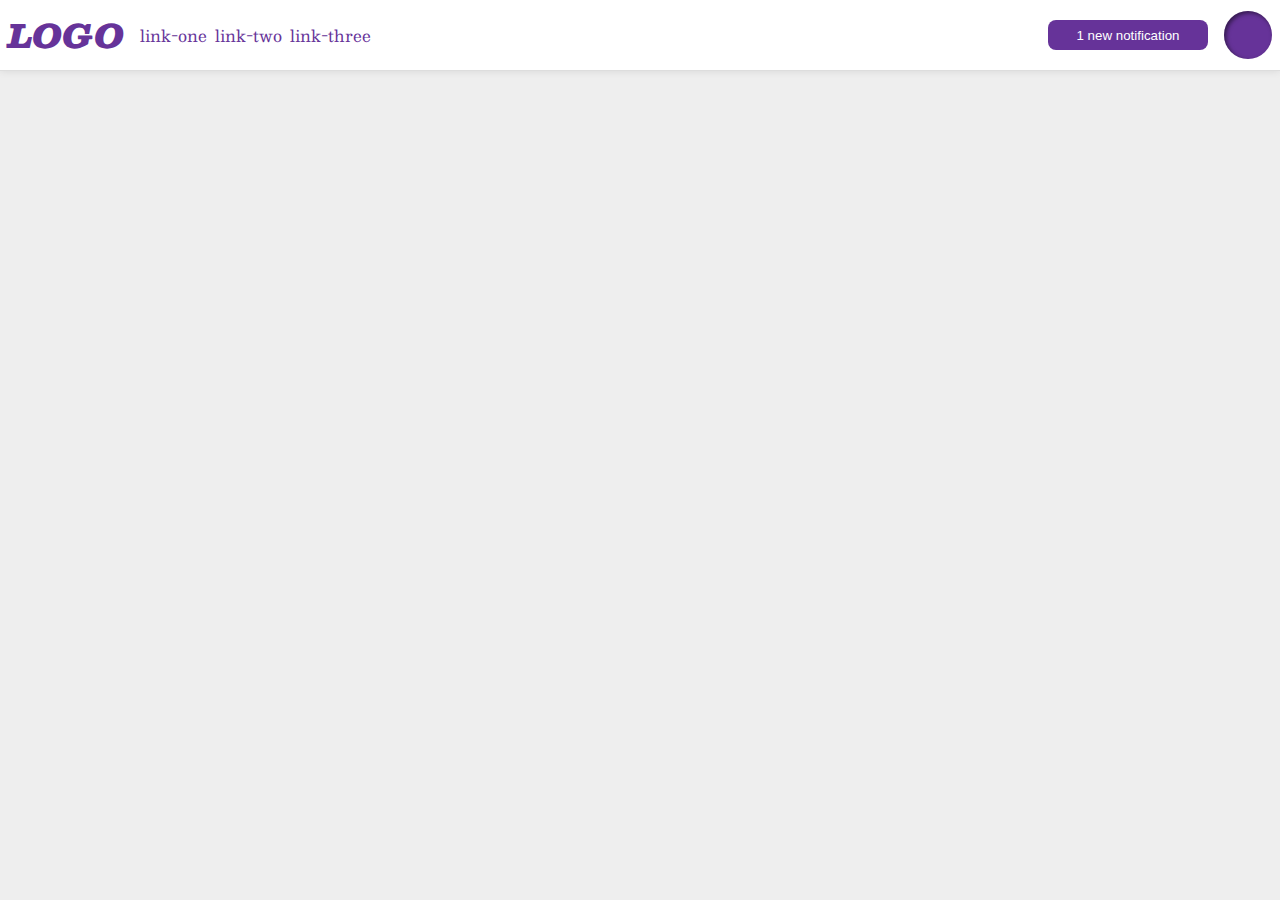
<file: flex/03-flex-header-2/index.html>
<!DOCTYPE html>
<html lang="en">
  <head>
    <meta charset="UTF-8">
    <meta http-equiv="X-UA-Compatible" content="IE=edge">
    <meta name="viewport" content="width=device-width, initial-scale=1.0">
    <title>Flex Header 2</title>
    <link rel="stylesheet" href="style.css">
  </head>
  <body>
    <div class="header">
      <div class="left-links">
        <div class="logo">LOGO</div>
        <ul class="links">
          <li><a href="google.com">link-one</a></li>
          <li><a href="google.com">link-two</a></li>
          <li><a href="google.com">link-three</a></li>
        </ul>
      </div>
      <div class="right-links">
        <button class="notifications">1 new notification</button>
        <div class="profile-image"></div>
      </div>
    </div>
  </body>
</html>
</file>
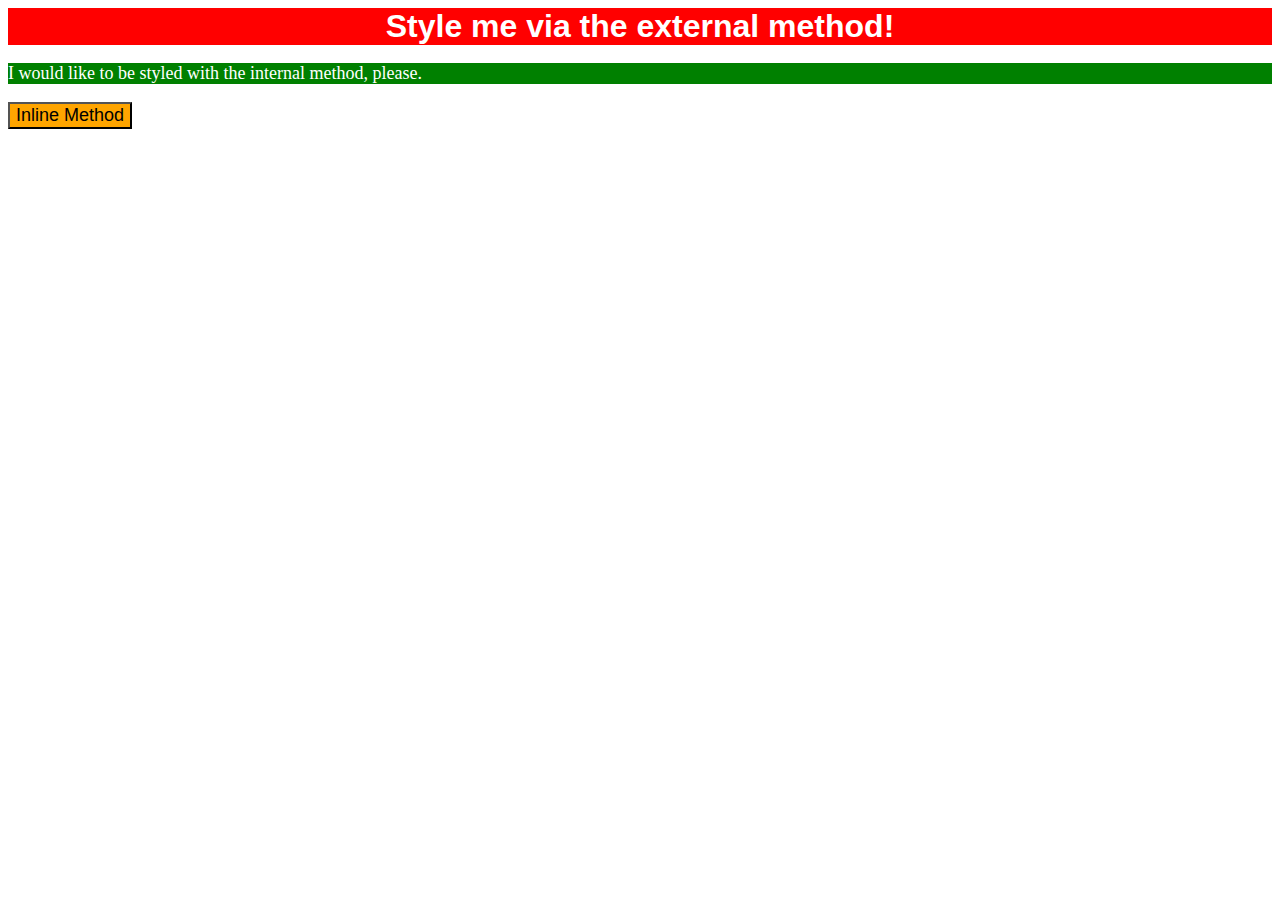
<file: foundations/01-css-methods/index.html>
<!DOCTYPE html>
<html lang="en">
  <head>
    <link rel="stylesheet" href="styles.css">
    <meta charset="UTF-8">
    <meta http-equiv="X-UA-Compatible" content="IE=edge">
    <meta name="viewport" content="width=device-width, initial-scale=1.0">
    <title>Methods for Adding CSS</title>
    <style>
      p{
        color: white;
        background-color: green;
        font-size: 18px;
      }
    </style>
  </head>
  <body>
    <div>Style me via the external method!</div>
    <p>I would like to be styled with the internal method, please.</p>
    <button style="background-color: orange; font-size: 18px;">Inline Method</button>
  </body>
</html>
</file>
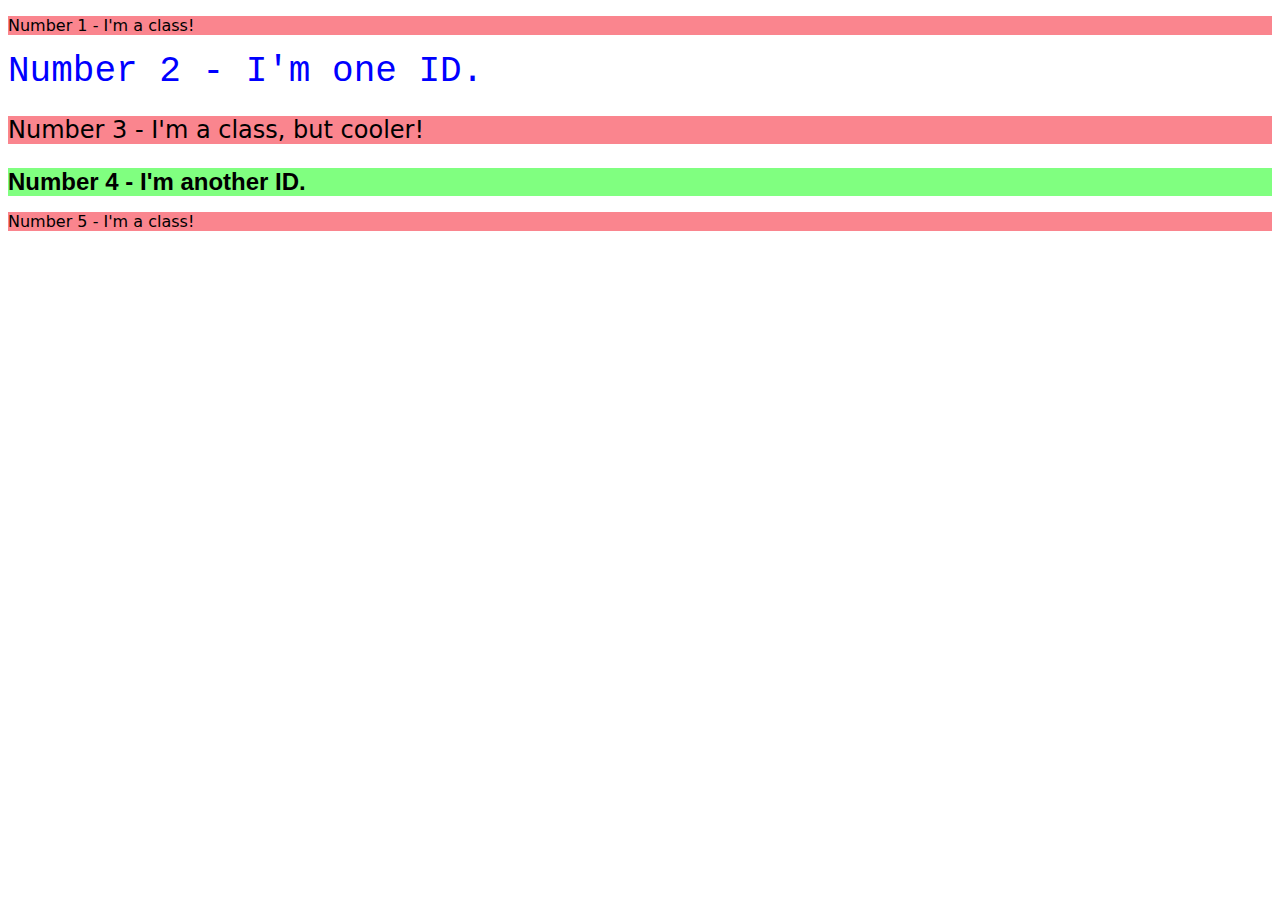
<file: foundations/02-class-id-selectors/index.html>
<!DOCTYPE html>
<html lang="en">
  <head>
    <meta charset="UTF-8">
    <meta http-equiv="X-UA-Compatible" content="IE=edge">
    <meta name="viewport" content="width=device-width, initial-scale=1.0">
    <title>Class and ID Selectors</title>
    <link rel="stylesheet" href="style.css">
  </head>
  <body>
    <p class="odd-number">Number 1 - I'm a class!</p>
    <div id="Number-2">Number 2 - I'm one ID.</div>
    <p class="odd-number three">Number 3 - I'm a class, but cooler!</p>
    <div id="Number-4">Number 4 - I'm another ID.</div>
    <p class="odd-number">Number 5 - I'm a class!</p>
  </body>
</html>
</file>
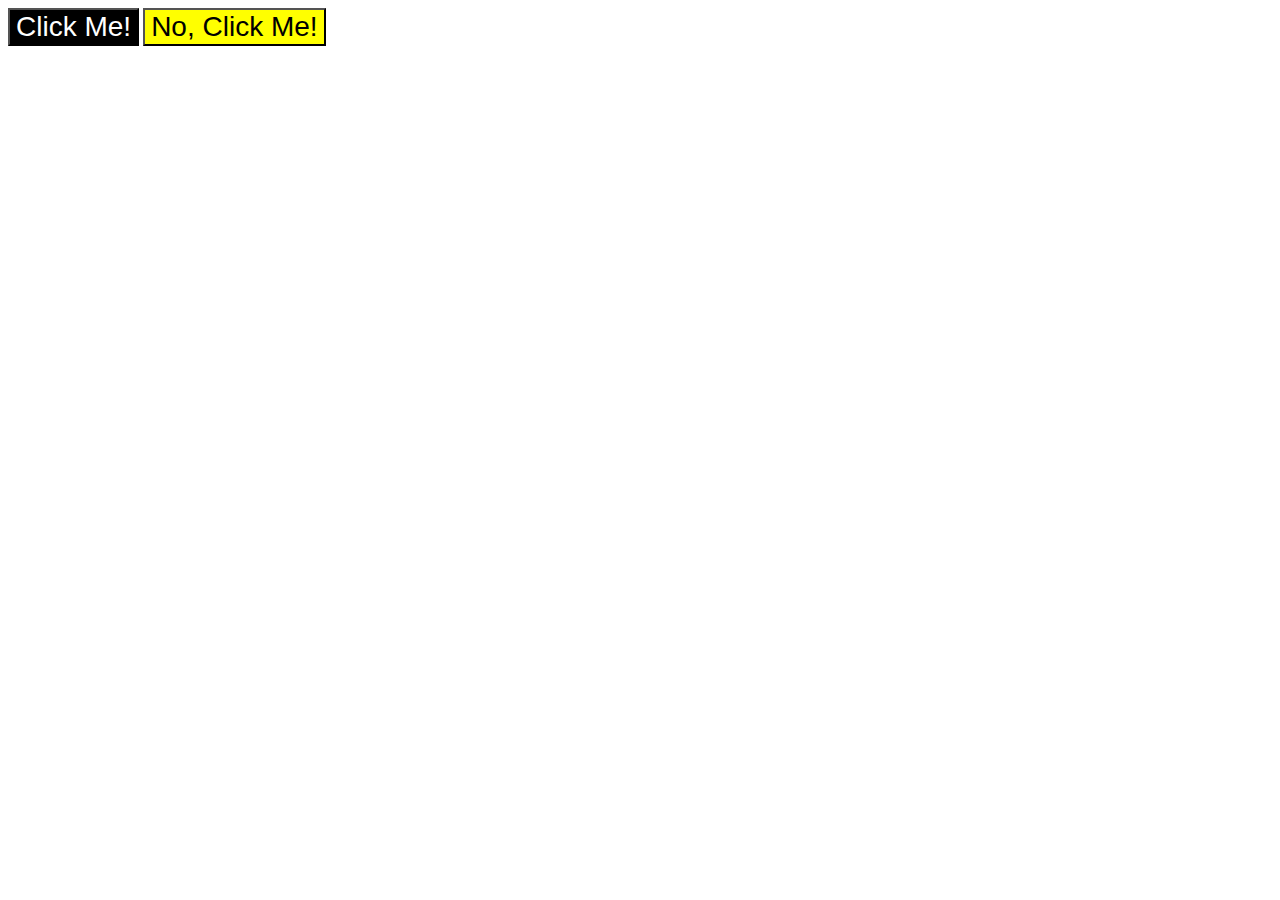
<file: foundations/03-grouping-selectors/index.html>
<!DOCTYPE html>
<html lang="en">
  <head>
    <meta charset="UTF-8">
    <meta http-equiv="X-UA-Compatible" content="IE=edge">
    <meta name="viewport" content="width=device-width, initial-scale=1.0">
    <title>Grouping Selectors</title>
    <link rel="stylesheet" href="style.css">
  </head>
  <body>
    <button class="click">Click Me!</button>
    <button class="click-me">No, Click Me!</button>
  </body>
</html>
</file>
<file: flex/03-flex-header-2/style.css>
/* this is some magical font-importing.  
you'll learn about it later. */
@import url('https://fonts.googleapis.com/css2?family=Besley:ital,wght@0,400;1,900&display=swap');

body {
  margin: 0;
  background: #eee;
  font-family: Besley, serif;
}

.header {
  background: white;
  border-bottom: 1px solid #ddd;
  box-shadow: 0 0 8px rgba(0,0,0,.1);
  display: flex;
  justify-content: space-between;
  align-items: center;
  padding: 8px;
}

.profile-image {
  background: rebeccapurple;
  box-shadow: inset 2px 2px 4px rgba(0,0,0,.5);
  border-radius: 50%;
  width: 48px;
  height: 48px;
}

.logo {
  color: rebeccapurple;
  font-size: 32px;
  font-weight: 900;
  font-style: italic;
}

button {
  border: none;
  border-radius: 8px;
  background: rebeccapurple;
  color: white;
  padding: 8px 24px;
}

a {
  /* this removes the line under our links */
  text-decoration: none;
  color: rebeccapurple;
}

ul {
  list-style-type: none;
  display: flex;
  gap: 8px;
  align-items: center;
  padding: 0;
  margin: 0;
}

div .left-links{
  display: flex;
  gap:16px;
}

div .right-links{
  display:flex;
  gap: 16px;
}

.notifications{
  width: 160px;
  height: 30px;
  align-self: center;
}
</file>
<file: foundations/01-css-methods/styles.css>
div{
    color: white;
    background-color: red;
    text-align: center;
    font-size: 32px;
    font-weight: bold;
    font-family: Arial, Helvetica, sans-serif;
}
</file>
<file: foundations/02-class-id-selectors/style.css>
.odd-number{
    color:black;
    background-color: rgb(250, 120, 130, 0.9);
    font-family: Verdana, 'DejaVu Sans', sans-serif;
}

#Number-2{
    font-size: 36px;
    color: #0000ff;
    font-family: 'Courier New', Courier, monospace;
}

.three{
    font-size: 24px;
}

#Number-4{
    font-size: 24px;
    font-weight: bold;
    background-color: hsl(120, 100%, 75%);
    font-family: 'Franklin Gothic Medium', 'Arial Narrow', Arial, sans-serif;
}
</file>
<file: foundations/03-grouping-selectors/style.css>
.click{
    background-color: rgb(0, 0, 0);
    color: white;
}

.click-me{
    background-color: rgb(255, 255,0);
    color: #000000;
}

.click, .click-me{
    font-size: 28px;
    font-family: helvetica, 'Times New Roman', sans-serif;
}
</file>
